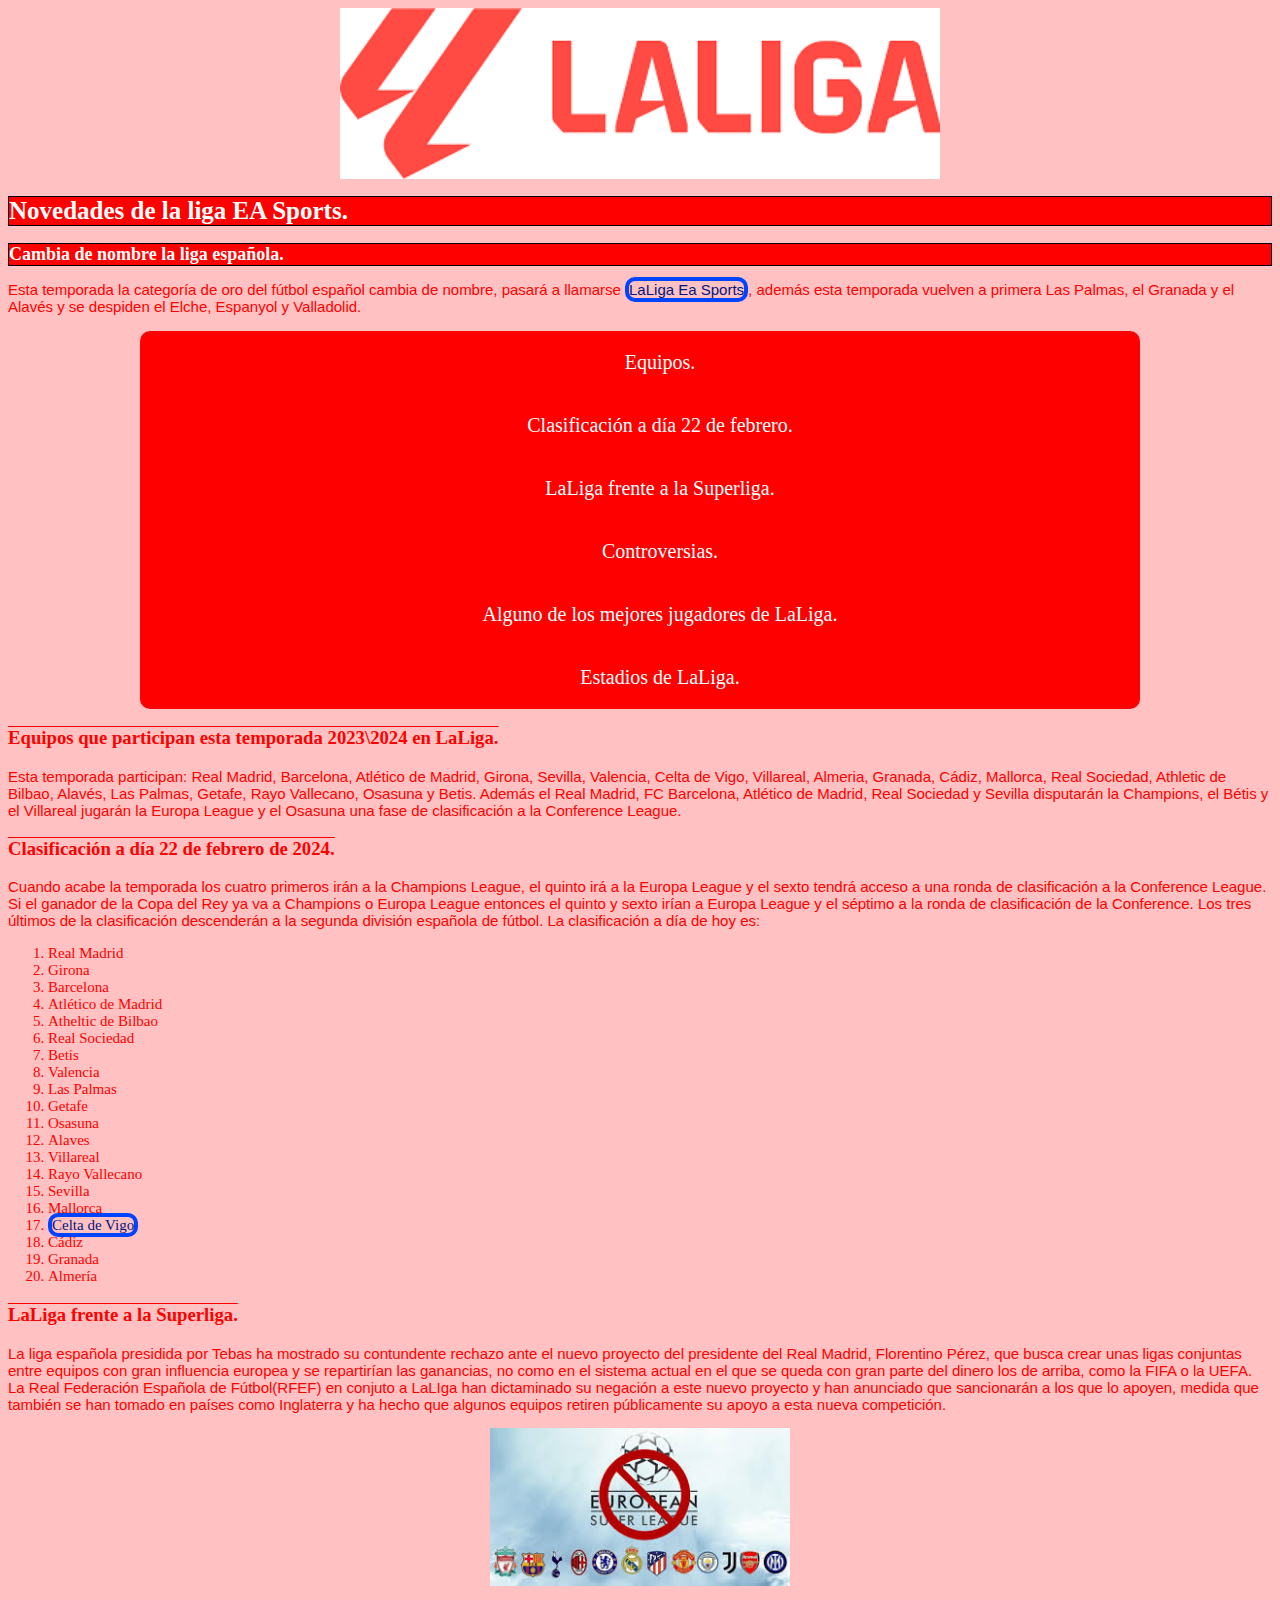
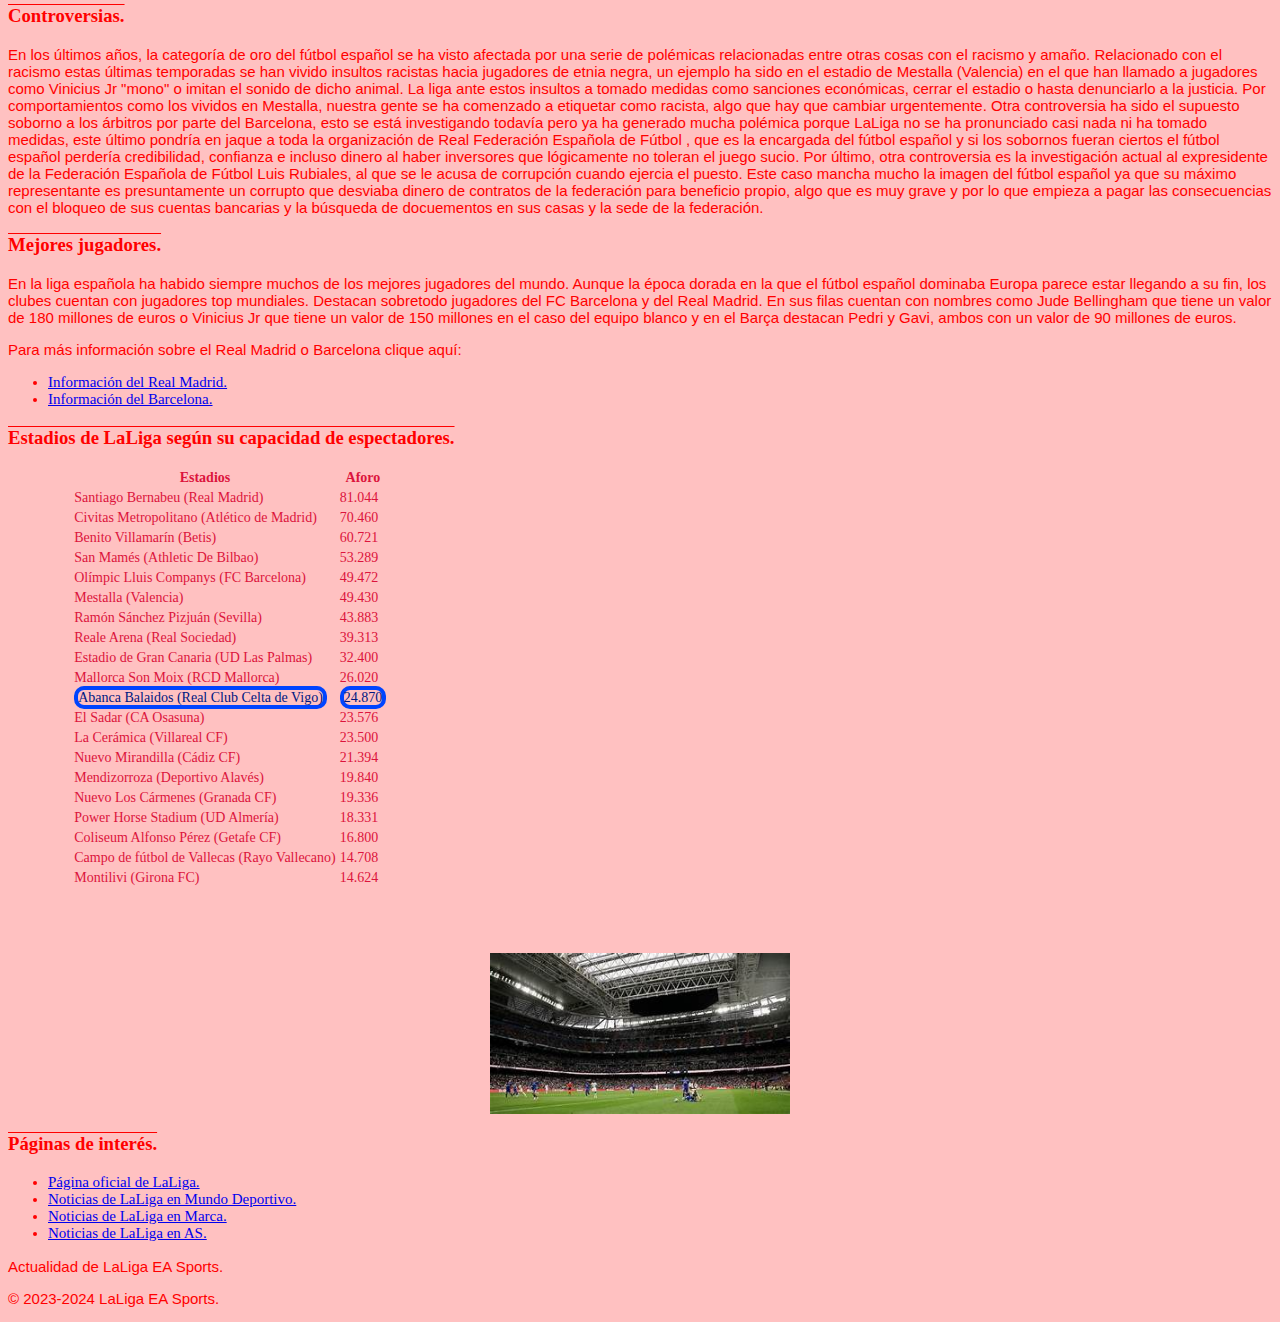
<file: trabajo html/index.html>
<!DOCTYPE html>
<html>
<head>
<title> Actualidad de LaLiga.</title>
<meta charset="utf-8">
<meta name="viewport" content="width=device-width, initial-scale=1.0">
<meta name="author" content="Carlos López">
<meta name="description" content="Contenido sobre la liga española de fútbol">
<meta name="keywotds" content="fútbol, euqipos españoles, primera división, clasificación, laliga">
<link rel="stylesheet" href="./estilo.css">
</head>
<body>
<header>
  <img src="./img/laliga.jpg" alt="Logo de LaLiga" width="600px">
  <h1> Novedades de la liga EA Sports.</h1>
  <h2> Cambia de nombre la liga española.</h2>
  <p> Esta temporada la categoría de oro del fútbol español cambia de nombre, pasará a llamarse <span class="resaltado"> LaLiga Ea Sports</span>,
    además esta temporada vuelven a primera Las Palmas, el Granada y el Alavés y se despiden el Elche, Espanyol
    y Valladolid.</p>
    <nav>
     <ul>
    <li> <a href="#Equipos">Equipos.</a></li> 
    <li> <a href="#Clasificación">Clasificación a día 22 de febrero.</a> </li> 
    <li> <a href="#FrenteSuperliga">LaLiga frente a la Superliga.</a> </li> 
    <li> <a href="#Controversias">Controversias.</a> </li> 
    <li> <a href="#Mejoresjugadores">Alguno de los mejores jugadores de LaLiga.</a> </li> 
    <li> <a href="#Estadios"> Estadios de LaLiga.</a> </li> 
     </ul>
    </nav>
</header>
<main>
  <section>
    <article>
      <h3 id="Equipos">Equipos que participan esta temporada 2023\2024 en LaLiga.</h3>
      <p> Esta temporada participan: Real Madrid, Barcelona, Atlético de Madrid, Girona, Sevilla, Valencia, Celta de Vigo, Villareal, Almeria,
        Granada, Cádiz, Mallorca, Real Sociedad, Athletic de Bilbao, Alavés, Las Palmas, Getafe, Rayo Vallecano, Osasuna
        y Betis. Además el Real Madrid, FC Barcelona, Atlético de Madrid, Real Sociedad y Sevilla disputarán la Champions, el Bétis y el Villareal jugarán la Europa League y el Osasuna una fase de clasificación 
      a la Conference League.</p> 
    </article>
    <article>
    <h3  id="Clasificación"> Clasificación a día 22 de febrero de 2024.</h3>
    <p> Cuando acabe la temporada los cuatro primeros irán a la Champions League, el quinto irá a la Europa League
        y el sexto tendrá acceso a una ronda de clasificación a la Conference League. Si el ganador de la Copa del Rey ya va a Champions o Europa League entonces el quinto y sexto irían a Europa League
        y el séptimo a la ronda de clasificación de la Conference. Los tres últimos de la clasificación descenderán a la segunda división española de fútbol. La clasificación a día de hoy es:</p>
     <ol>
      <li> Real Madrid </li> 
      <li> Girona </li>
      <li> Barcelona</li>
      <li> Atlético de Madrid</li> 
      <li> Atheltic de Bilbao</li>
      <li>Real Sociedad</li> 
      <li>Betis</li>
      <li>Valencia</li>
      <li>Las Palmas</li>
      <li>Getafe</li>
      <li>Osasuna</li>
      <li>Alaves</li>
      <li>Villareal</li>
      <li>Rayo Vallecano</li>
      <li>Sevilla</li>
      <li>Mallorca</li>
      <li> <span class="resaltado"> Celta de Vigo</span></li>
      <li>Cádiz</li>
      <li>Granada</li>
      <li>Almería</li>
     </ol>
    </article>
    <article>
      <h3 id="FrenteSuperliga"> LaLiga frente a la Superliga.</h3>
      <p> La liga española presidida por Tebas ha mostrado su contundente rechazo ante el nuevo proyecto del presidente
        del Real Madrid, Florentino Pérez, que busca crear unas ligas conjuntas entre equipos con gran influencia europea
        y se repartirían las ganancias, no como en el sistema actual en el que se queda con gran parte del dinero los de arriba,
        como la FIFA o la UEFA. La Real Federación Española de Fútbol(RFEF) en conjuto a LaLIga han dictaminado su negación a este
        nuevo proyecto y han anunciado que sancionarán a los que lo apoyen, medida que también se han tomado en países como
        Inglaterra y ha hecho que algunos equipos retiren públicamente su apoyo a esta nueva competición.</p>
        <img src="./img/superliga.jpg" alt="Imagen de la Superliga" width="300px">
    </article>
   </section>
   <section>
    <article>
      <h3 id="Controversias">Controversias.</h3>
      <p> En los últimos años, la categoría de oro del fútbol español se ha visto afectada por una serie de polémicas
        relacionadas entre otras cosas con el racismo y amaño. Relacionado con el racismo estas últimas temporadas se han vivido
        insultos racistas hacia jugadores de etnia negra, un ejemplo ha sido en el estadio de Mestalla (Valencia)
        en el que han llamado a jugadores como Vinicius Jr "mono" o imitan el sonido de dicho animal. La liga ante estos insultos
        a tomado medidas como sanciones económicas, cerrar el estadio o hasta denunciarlo a la justicia. Por comportamientos
        como los vividos en Mestalla, nuestra gente se ha comenzado a etiquetar como racista, algo que hay que cambiar urgentemente.
        Otra controversia ha sido el supuesto soborno a los árbitros por parte del Barcelona, esto se está investigando
        todavía pero ya ha generado mucha polémica porque LaLiga no se ha pronunciado casi nada ni ha tomado medidas, este último pondría en jaque a toda la organización de Real Federación Española de Fútbol
        , que es la encargada del fútbol español y si los sobornos fueran ciertos el fútbol español perdería credibilidad, confianza e incluso dinero al haber inversores que lógicamente no toleran el juego sucio. Por último,
      otra controversia es la investigación actual al expresidente de la Federación Española de Fútbol Luis Rubiales, al que se le acusa
    de corrupción cuando ejercia el puesto. Este caso mancha mucho la imagen del fútbol español ya que su máximo representante es
      presuntamente un corrupto que desviaba dinero de contratos de la federación para beneficio propio, algo que es muy grave y por lo que empieza
    a pagar las consecuencias con el bloqueo de sus cuentas bancarias y la búsqueda de docuementos en sus casas y la sede de la federación.</p> 
    </article>
   </section>
   <section>
    <article>
     <h3  id="Mejoresjugadores">Mejores jugadores.</h3>
     <p> En la liga española ha habido siempre muchos de los mejores jugadores del mundo. Aunque la época dorada
      en la que el fútbol español dominaba Europa parece estar llegando a su fin, los clubes cuentan con jugadores
      top mundiales. Destacan sobretodo jugadores del FC Barcelona y del Real Madrid. En sus filas cuentan con nombres
      como Jude Bellingham que tiene un valor de 180 millones de euros o Vinicius Jr que tiene un valor de 150 millones
      en el caso del equipo blanco y en el Barça destacan Pedri y Gavi, ambos con un valor de 90 millones de euros.
     </p>
     <p> Para más información sobre el Real Madrid o Barcelona clique aquí:</p>
     <ul>
     <li><a href="./RealMadrid.html" target="_self"> Información del Real Madrid.</a></li>
     <li><a href="./Barcelona.html" target="_self"> Información del Barcelona.</a></li>
    </ul>
    </article>
  </section>
  <section>
    <article>
      <h3 id= "Estadios"> Estadios de LaLiga según su capacidad de espectadores.</h3>
      <table>
       <tr><th>Estadios</th> <th> Aforo</th></tr>
      <tr><td> Santiago Bernabeu (Real Madrid)</td>                 <td>81.044</td></tr>
       <tr><td> Civitas Metropolitano (Atlético de Madrid)</td>     <td>70.460</td></tr>
       <tr><td> Benito Villamarín (Betis)</td>                      <td>60.721</td></tr>
       <tr><td> San Mamés (Athletic De Bilbao)</td>                 <td>53.289</td></tr>
       <tr><td> Olímpic Lluis Companys (FC Barcelona)</td>          <td>49.472</td></tr>
       <tr><td> Mestalla (Valencia)</td>                            <td>49.430</td></tr>
       <tr><td> Ramón Sánchez Pizjuán (Sevilla)</td>                <td>43.883</td></tr>
       <tr><td> Reale Arena (Real Sociedad)</td>                    <td>39.313</td></tr>
       <tr><td> Estadio de Gran Canaria (UD Las Palmas)</td>        <td>32.400</td></tr>
       <tr><td> Mallorca Son Moix (RCD Mallorca)</td>               <td>26.020</td></tr>
       <tr><td>  <span class="resaltado"> Abanca Balaidos (Real Club Celta de Vigo) </span></td>      <td> <span class="resaltado"> 24.870</span></td></tr>
       <tr><td> El Sadar (CA Osasuna)</td>                          <td>23.576</td></tr>
       <tr><td> La Cerámica (Villareal CF)</td>                     <td>23.500</td></tr>
       <tr><td> Nuevo Mirandilla (Cádiz CF)</td>                    <td>21.394</td></tr>
       <tr><td> Mendizorroza (Deportivo Alavés)</td>                <td>19.840</td></tr>
       <tr><td> Nuevo Los Cármenes (Granada CF)</td>                <td>19.336</td></tr>
       <tr><td> Power Horse Stadium (UD Almería)</td>               <td>18.331</td></tr>
       <tr><td> Coliseum Alfonso Pérez (Getafe CF)</td>             <td>16.800</td></tr>
       <tr><td> Campo de fútbol de Vallecas (Rayo Vallecano)</td>   <td>14.708</td></tr>
       <tr><td> Montilivi (Girona FC)</td>                          <td>14.624</td></tr>
      </tr>
      </table>
      <img src="./img/bernabeu.jpg" alt="Estadio Santiago Bernabeu cerca de terminar las remodelaciones." width="300px">
    </article>
  </section>
 </main>
 <aside>
  <h3> Páginas de interés.</h3>
   <ul>
    <li><a href="https://www.laliga.com/en-GB" target="_blank"> Página oficial de LaLiga.</a></li>
    <li><a href="https://www.mundodeportivo.com/futbol/laliga" target="_blank", >Noticias de LaLiga en Mundo Deportivo.</a></li>
    <li><a href="https://www.marca.com/futbol/primera-division.html" target="_blank"> Noticias de LaLiga en Marca.</a></li>
    <li><a href="https://as.com/futbol/primera/" target="_blank", >Noticias de LaLiga en AS.</a></li>
   </ul>
 </aside>
 <footer>
  <p> Actualidad de LaLiga EA Sports.</p>
  <p> © 2023-2024 LaLiga EA Sports.</p>
 </footer>
</body>
</html>
</file>
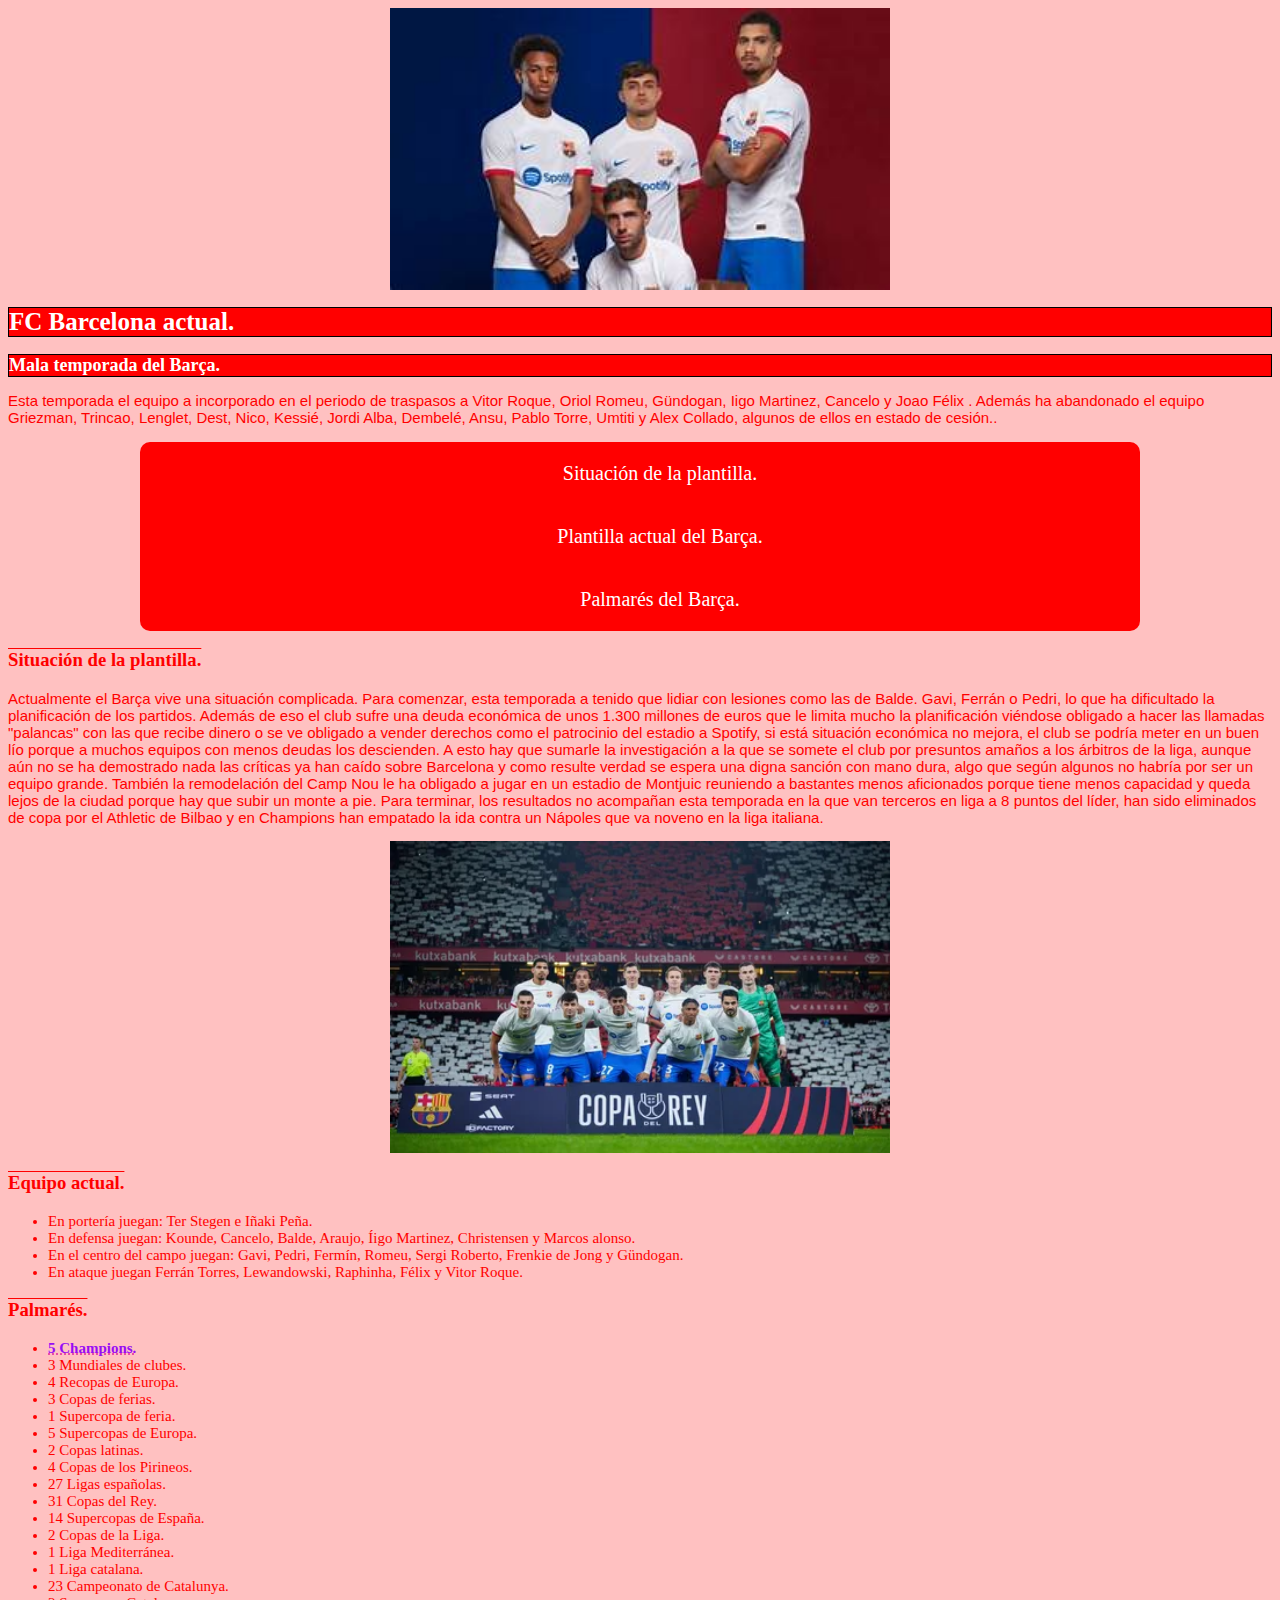
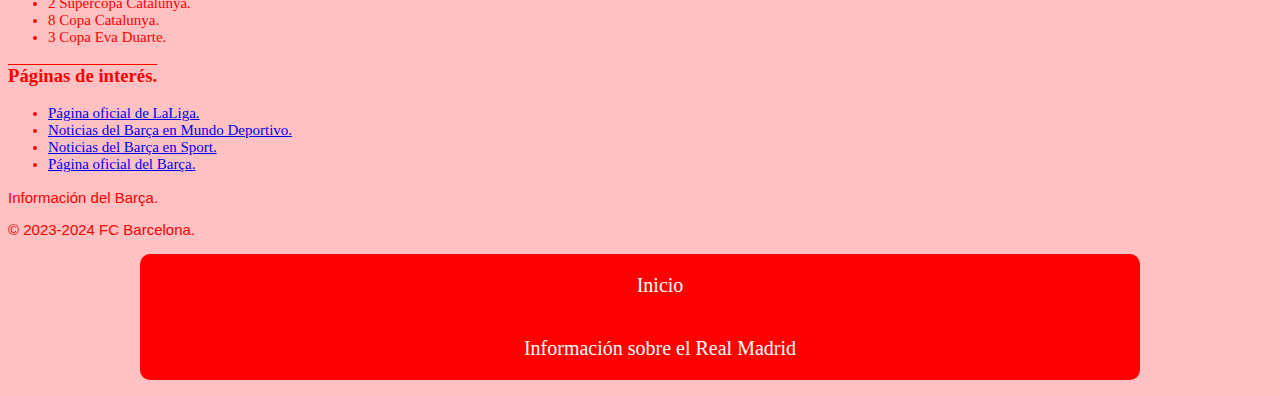
<file: trabajo html/Barcelona.html>
<!DOCTYPE html>
<html>
<head>
    <title> Información sobre el Barcelona.</title>
    <meta charset="utf-8">
    <meta name="viewport" content="width=device-width, initial-scale=1.0">
    <meta name="author" content="Carlos López"> 
    <meta charset="utf-8">
    <meta name="description" content="Contenido sobre el Barcelona FC.">
    <meta name="keywotds" content="fútbol, Barça, Barcelona, primera división, clasificación, laliga">
    <link rel="stylesheet" href="./estilo.css"> 
</head>
<body>
<header>
    <img src="./img/blancobarca.jpg" alt="Imagen algunos jugadores del Barcelona." width=" 500px">
   <h1>FC Barcelona actual.</h1> 
   <h2> Mala temporada del Barça.</h2>
   <p> Esta temporada el equipo a incorporado en el periodo de traspasos a Vitor Roque, Oriol Romeu, Gündogan, Iigo Martinez, Cancelo y
    Joao Félix .
       Además ha abandonado el equipo Griezman, Trincao, Lenglet, Dest, Nico, Kessié, Jordi Alba, Dembelé, Ansu, Pablo Torre, Umtiti y Alex Collado, algunos de ellos en estado de cesión..</p>
       <nav>
        <ul>
       <li> <a href="#Situación"> Situación de la plantilla.</a></li> 
       <li>  <a href="#Plantilla"> Plantilla actual del Barça.</a> </li> 
       <li>  <a href="#Palmarés"> Palmarés del Barça.</a> </li> 
       </ul>
       </nav>
 </header>
 <main>
    <section>
       <article>
         <h3 id="Situación"> Situación de la plantilla.</h3>
         <p> Actualmente el Barça vive una situación complicada. Para comenzar, esta temporada a tenido que lidiar con lesiones como las de Balde. Gavi,
            Ferrán o Pedri, lo que ha dificultado la planificación de los partidos. Además de eso el club sufre una deuda económica de unos 1.300 millones de euros que le limita mucho la planificación
            viéndose obligado a hacer las llamadas "palancas" con las que recibe dinero o se ve obligado a vender derechos como el patrocinio del estadio a Spotify, si está situación económica no mejora, 
            el club se podría meter en un buen lío porque a muchos equipos con menos deudas los descienden. A esto hay que sumarle la investigación a la que se somete el club por presuntos amaños a los árbitros de la liga,
            aunque aún no se ha demostrado nada las críticas ya han caído sobre Barcelona y como resulte verdad se espera una digna sanción con mano dura, algo que según algunos no habría por ser un equipo grande. También
            la remodelación del Camp Nou le ha obligado a jugar en un estadio de Montjuic reuniendo a bastantes menos aficionados porque tiene menos capacidad y queda lejos de la ciudad porque hay que subir un monte a pie. Para terminar,
            los resultados no acompañan esta temporada en la que van terceros en liga a 8 puntos del líder, han sido eliminados de copa por el Athletic de Bilbao y
            en Champions han empatado la ida contra un Nápoles que va noveno en la liga italiana.</p> 
       </article>
       <article>
          <img src="./img/alineaciondeudas.jpg" alt="Imagen alineación en Copa del Barcelona." width=" 500px">
          <h3 id="Plantilla"> Equipo actual.</h3>
          <ul>
            <li> En portería juegan: Ter Stegen e Iñaki Peña.</li>
            <li> En defensa juegan: Kounde, Cancelo, Balde, Araujo, Íigo Martinez, Christensen y Marcos alonso.</li>
            <li> En el centro del campo juegan: Gavi, Pedri, Fermín, Romeu, Sergi Roberto, Frenkie de Jong y Gündogan.</li>
            <li> En ataque juegan Ferrán Torres, Lewandowski, Raphinha, Félix y Vitor Roque.</li>
          </ul>
       </article>
    </section>
       <article>
         <h3 id="Palmarés"> Palmarés.</h3>
           <ul>
           <li> <span class="rojochillon">5 Champions.</span></li>
           <li> 3 Mundiales de clubes.</li>
           <li> 4 Recopas de Europa.</li>
           <li> 3 Copas de ferias.</li>
           <li> 1 Supercopa de feria.</li>
           <li> 5 Supercopas de Europa.</li>
           <li> 2 Copas latinas.</li>
           <li> 4 Copas de los Pirineos.</li>
           <li> 27 Ligas españolas.</li>
           <li> 31 Copas del Rey.</li>
           <li> 14 Supercopas de España.</li>
           <li> 2 Copas de la Liga.</li>
           <li> 1 Liga Mediterránea.</li>
           <li> 1 Liga catalana.</li>
           <li> 23 Campeonato de Catalunya.</li>
           <li> 2 Supercopa Catalunya.</li>
           <li> 8 Copa Catalunya.</li>
           <li> 3 Copa Eva Duarte.</li>
          </ul>
       </article>
    </section>
</main>
<aside>
  <h3> Páginas de interés.</h3>
   <ul>
    <li><a href="https://www.laliga.com/en-GB" target="_blank"> Página oficial de LaLiga.</a></li>
    <li><a href="https://www.mundodeportivo.com/futbol/fc-barcelona" target="_blank", >Noticias del Barça en Mundo Deportivo.</a></li>
    <li><a href="https://www.sport.es/es/barca/" target="_blank"> Noticias del Barça en Sport.</a></li>
    <li><a href="https://www.fcbarcelona.es/es/" target="_blank", > Página oficial del Barça.</a></li>
   </ul>
 </aside>
 <footer>
  <p> Información del Barça.</p>
  <p> © 2023-2024 FC Barcelona.</p>
 </footer>
</body>
<nav>
   <ul>
       <li><a href="index.html">Inicio</a></li>
       <li><a href="RealMadrid.html">Información sobre el Real Madrid</a></li>
   </ul>
 </nav>
</html>
</file>
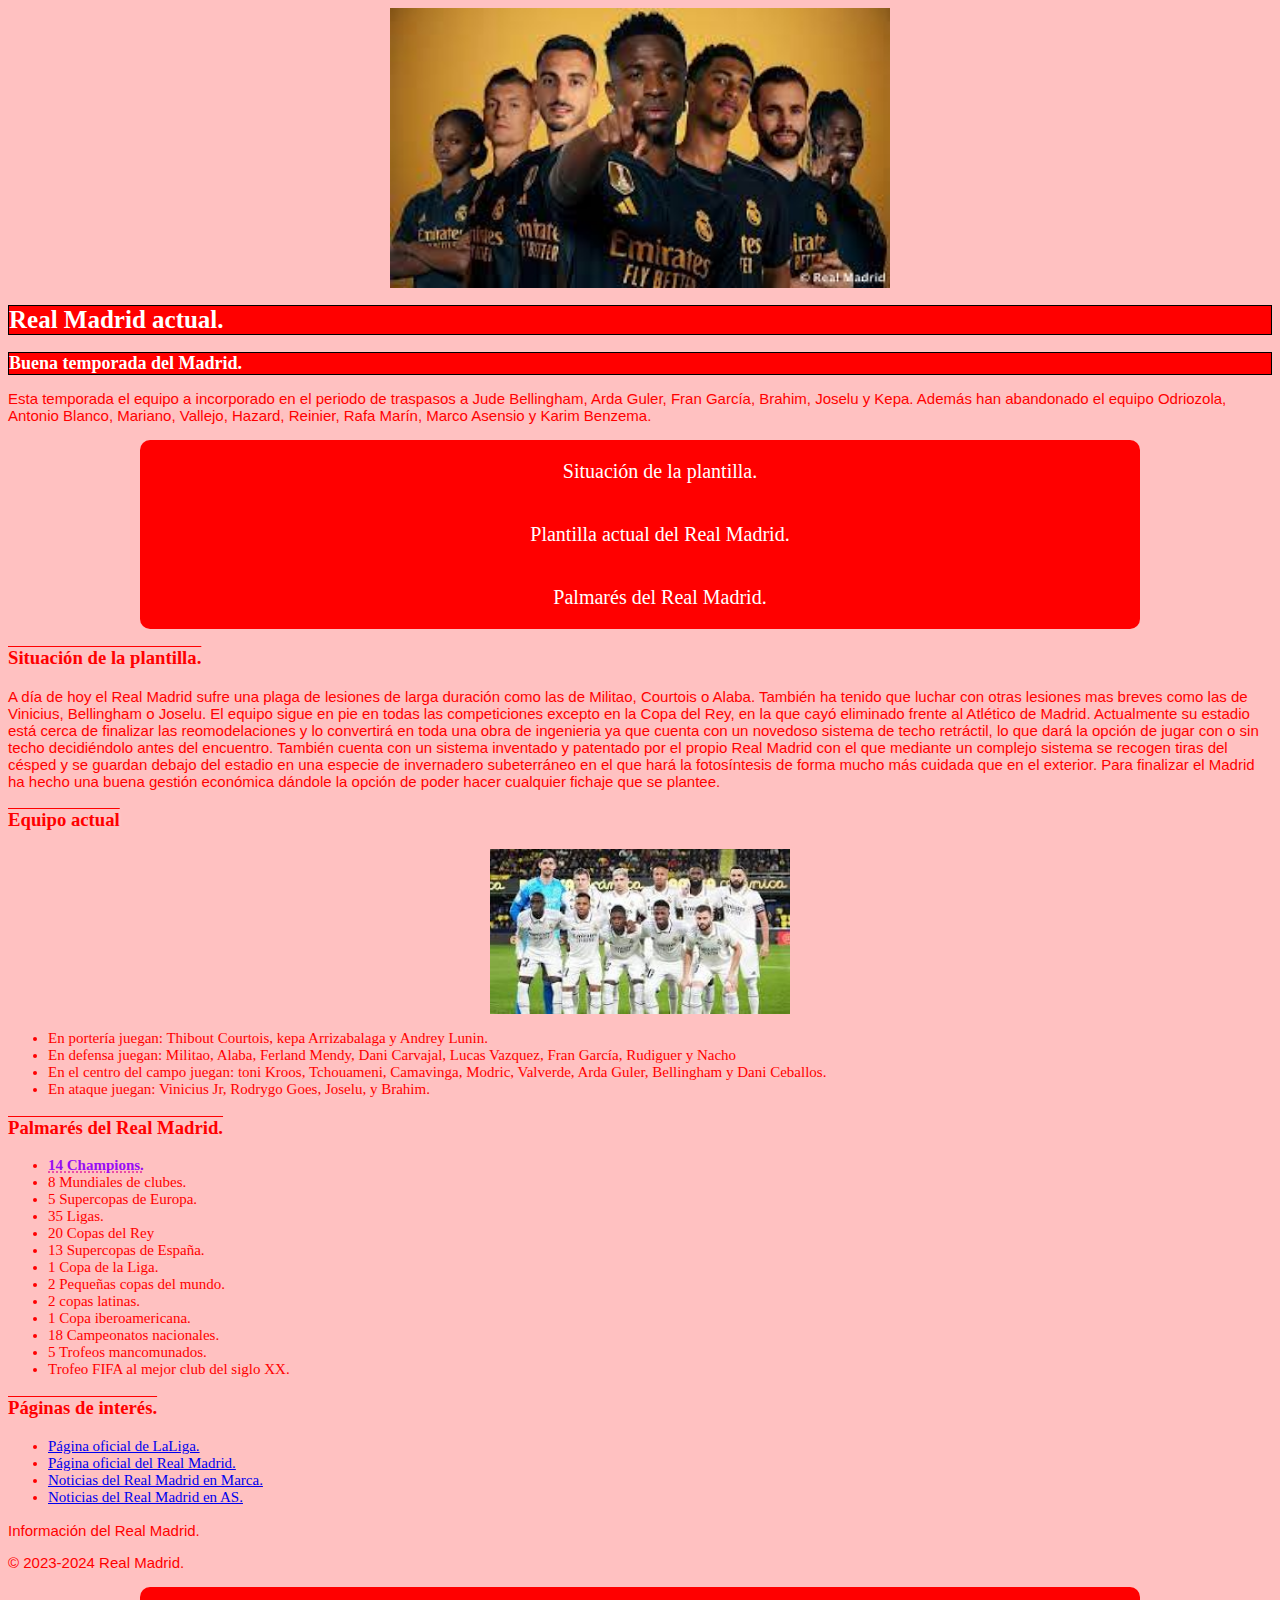
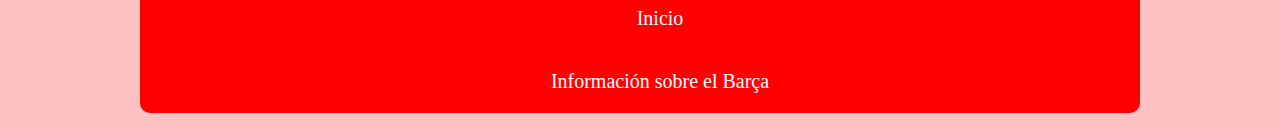
<file: trabajo html/RealMadrid.html>
<!DOCTYPE html>
<html>
<head>
 <title> Información sobre el Real Madrid.</title>
  <meta charset="utf-8">
  <meta name="viewport" content="width=device-width, initial-scale=1.0">
  <meta name="author" content="Carlos López">
  <meta name="description" content="Contenido sobre la liga española de fútbol">
  <meta name="keywotds" content="fútbol, Real Madrid, Madrid, primera división, clasificación, laliga">
  <link rel="stylesheet" href="./estilo.css">
</head>
<body>
<header>
 <img src="./img/rmad.jpg" alt="Imagen algunos jugadores del Madrid." width=" 500px">
<h1>Real Madrid actual.</h1> 
<h2> Buena temporada del Madrid.</h2>
<p> Esta temporada el equipo a incorporado en el periodo de traspasos a Jude Bellingham, Arda Guler, Fran García, Brahim, Joselu y Kepa.
    Además han abandonado el equipo Odriozola, Antonio Blanco, Mariano, Vallejo, Hazard, Reinier, Rafa Marín, Marco Asensio y Karim Benzema.</p>
    <nav>
      <ul>
     <li> <a href="#Situación"> Situación de la plantilla.</a></li> 
     <li> <a href="#Plantilla"> Plantilla actual del Real Madrid.</a> </li> 
     <li> <a href="#Palmarés"> Palmarés del Real Madrid.</a> </li> 
     </ul>
     </nav>
</header>
<main>
  <section>
      <article>
        <h3 id="Situación"> Situación de la plantilla.</h3>
        <p> A día de hoy el Real Madrid sufre una plaga de lesiones de larga duración como las de Militao, Courtois
          o Alaba. También ha tenido que luchar con otras lesiones mas breves como las de Vinicius, Bellingham o Joselu.
          El equipo sigue en pie en todas las competiciones excepto en la Copa del Rey, en la que cayó eliminado frente al Atlético 
          de Madrid. Actualmente su estadio está cerca de finalizar las reomodelaciones y lo convertirá en toda una obra de ingenieria
          ya que cuenta con un novedoso sistema de techo retráctil, lo que dará la opción de jugar con o sin techo decidiéndolo antes del encuentro.
          También cuenta con un sistema inventado y patentado por el propio Real Madrid con el que mediante un complejo sistema se recogen
          tiras del césped y se guardan debajo del estadio en una especie de invernadero subeterráneo en el que hará la fotosíntesis de forma
          mucho más cuidada que en el exterior. Para finalizar el Madrid ha hecho una buena gestión económica dándole la opción de poder
          hacer cualquier fichaje que se plantee.
        </p>
        </article>
      <article>
        <h3 id="Plantilla"> Equipo actual</h3>
        <img src="./img/plantillamadrid.jpg" alt="Imagen algunos jugadores del Madrid." width=" 300px">
        <ul>
          <li> En portería juegan: Thibout Courtois, kepa Arrizabalaga y Andrey Lunin. </li>
          <li> En defensa juegan: Militao, Alaba, Ferland Mendy, Dani Carvajal, Lucas Vazquez, Fran García, Rudiguer y Nacho</li>
          <li> En el centro del campo juegan: toni Kroos, Tchouameni, Camavinga, Modric, Valverde, Arda Guler, Bellingham y Dani Ceballos.</li>
          <li> En ataque juegan: Vinicius Jr, Rodrygo Goes, Joselu, y Brahim.</li>
        </ul>
      </article>
  </section>
  <section>
    <article>
      <h3 id="Palmarés">  Palmarés del Real Madrid.</h3>
      <ul>
      <li><span class="rojochillon">14 Champions.</span></li>
      <li>8 Mundiales de clubes.</li>
      <li> 5 Supercopas de Europa.</li>
      <li> 35 Ligas.</li>
      <li> 20 Copas del Rey</li>
      <li>13 Supercopas de España.</li>
      <li> 1 Copa de la Liga.</li>
      <li> 2 Pequeñas copas del mundo.</li>
      <li> 2 copas latinas.</li>
      <li> 1 Copa iberoamericana.</li>
      <li> 18 Campeonatos nacionales.</li>
      <li> 5 Trofeos mancomunados.</li>
      <li> Trofeo FIFA al mejor club del siglo XX.</li>
     </ul>
  </article>
 </section>
</main>
<aside>
  <h3> Páginas de interés.</h3>
   <ul>
    <li><a href="https://www.laliga.com/en-GB" target="_blank"> Página oficial de LaLiga.</a></li>
    <li><a href="https://www.realmadrid.com/es-ES" target="_blank", > Página oficial del Real Madrid.</a></li>
    <li><a href="https://www.marca.com/futbol/real-madrid.html" target="_blank"> Noticias del Real Madrid en Marca.</a></li>
    <li><a href="https://as.com/futbol/noticias/real-madrid/" target="_blank", >Noticias del Real Madrid en AS.</a></li>
   </ul>
 </aside>
 <footer>
  <p> Información del Real Madrid.</p>
  <p> © 2023-2024 Real Madrid.</p>
 </footer>
</body>
<nav>
  <ul>
      <li><a href="index.html">Inicio</a></li>
      <li><a href="Barcelona.html">Información sobre el Barça</a></li>
  </ul>
</nav>
</html>
</file>
<file: trabajo html/estilo.css>
body{
   background-color: #ffc1c1;}
p {
   color: rgb(255, 0, 0); 
   font-size: 15px;
   font-family: Arial, sans-serif;
}
h1{
   color: rgb(255, 255, 255);
   font-size: 25px;
   background-color: rgb(255, 0, 0);
   border: black;
   border-width: 1px;
   border-style: solid; 
}
h2{
   color: white;
   font-size: 18px;
   background-color: red;
   border: black;
   border-width: 1px;
   border-style: solid; 
}
h3{
   color: rgb(255, 0, 0);
   text-decoration-line: overline;
   text-shadow: 3px  0px 0px rgb(255, 196, 196);
   }
li{
   color: red ;
   font-size: 15px;
}
article p{ font-size: 15px;
}
table{
   color: crimson;
   font-size: 14px;
}
nav{
   background-color: red;
   width: 80%;
   max-width: 1000px;
   margin: auto;
   text-align: center;
   border-radius: 10px;
   list-style: none;
   padding: 0px;
}
li :hover{  
   color:rgb(0, 0, 0); 
   background-color: #c013c0;   
   border-radius: 10px; 
   padding:10px;
}
nav a{
   color:rgb(255, 255, 255);
   padding:20px;
   display: inline-block;
   font-size: 20px;
   text-decoration: none;
}
.resaltado{
   color:rgb(0, 23, 128);
   border: 4px;
   border-color:rgb(0, 68, 255);
   border-style: solid;
   border-radius: 10px;
}
.rojochillon{
   color:rgb(152, 12, 245);
   font-weight: bold;
   text-decoration:underline;
   text-decoration-color: rgb(226, 37, 157);
   text-decoration-style: dotted;
   border-radius: 10px;
} 
img {
   display: block;
   margin: auto;
 }
 
table{
margin-left: 5%;
   margin-bottom: 5%;
}
</file>
